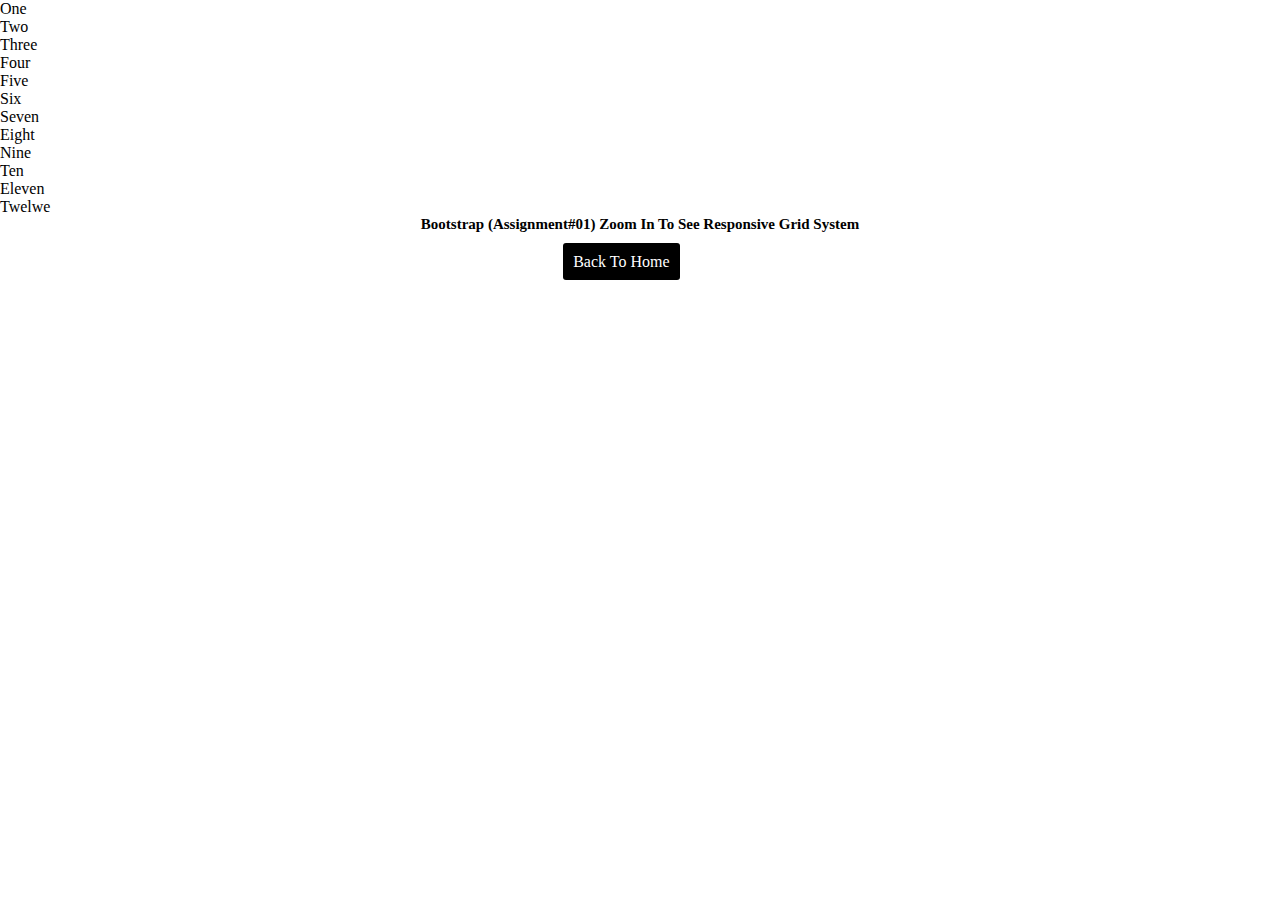
<file: Assignments/bootstrapassignment/index.html>
<!DOCTYPE html>
<html lang="en">
<head>
    <meta charset="UTF-8">
    <meta http-equiv="X-UA-Compatible" content="IE=edge">
    <meta name="viewport" content="width=device-width, initial-scale=1.0">
    <link href="https://cdn.jsdelivr.net/npm/bootstrap@5.3.0-alpha1/dist/css/bootstrap.min.css" rel="stylesheet" integrity="sha384-GLhlTQ8iRABdZLl6O3oVMWSktQOp6b7In1Zl3/Jr59b6EGGoI1aFkw7cmDA6j6gD" crossorigin="anonymous">
    <title>Bootstrap (Assignment#01)</title>
</head>
<body>
    
<style>
  *{
    margin: 0%;
    padding: 0%;
    box-sizing: border-box;
  }
        h1{
            font-size: 15px;
            text-align: center;
            margin-bottom: 20px;
        }
        .btnhome{
          position: relative;
          right: -44%;
          background-color: rgb(0, 0, 0); 
          padding: 10px;
          height: 50px;
          border-radius: 3px;
          color: rgb(255, 255, 255);
          text-decoration: none;
        }
        .btnhome:hover{
          border: 2px solid black;
          color: rgb(0, 0, 0);
          background-color: white;
        }
</style>
  <div class="row bg-dark p-3 m-2 mx-auto">
    <div class="col-lg col-md-5 border border-white p-3 m-2 bg-white text-dark ">One</div>
    <div class="col-lg col-md-5 border border-white p-3 m-2 bg-white text-dark">Two</div>
    <div class="col-lg col-md-5 border border-white p-3 m-2 bg-white text-dark">Three</div>
    <div class="col-lg col-md-5 border border-white p-3 m-2 bg-white text-dark">Four</div>
    <div class="w-100"></div>
    <div class="col-lg col-md-5 border border-white p-3 m-2 bg-white text-dark">Five</div>
    <div class="col-lg col-md-5 border border-white p-3 m-2 bg-white text-dark">Six</div>
    <div class="col-lg col-md-5 border border-white p-3 m-2 bg-white text-dark">Seven</div>
    <div class="col-lg col-md-5 border border-white p-3 m-2 bg-white text-dark">Eight</div>
    <div class="w-100"></div>
    <div class="col-lg col-md-5 border border-white p-3 m-2 bg-white text-dark">Nine</div>
    <div class="col-lg col-md-5 border border-white p-3 m-2 bg-white text-dark">Ten</div>
    <div class="col-lg col-md-5 border border-white p-3 m-2 bg-white text-dark">Eleven</div>
    <div class="col-lg col-md-5 border border-white p-3 m-2 bg-white text-dark">Twelwe</div>
  </div>
  <h1>Bootstrap (Assignment#01)
    Zoom In To See Responsive Grid System</h1>
    <a class="btnhome" href="https://app.netlify.com/sites/hrdesigns">Back To Home</a>
</body>
</html>
</file>
